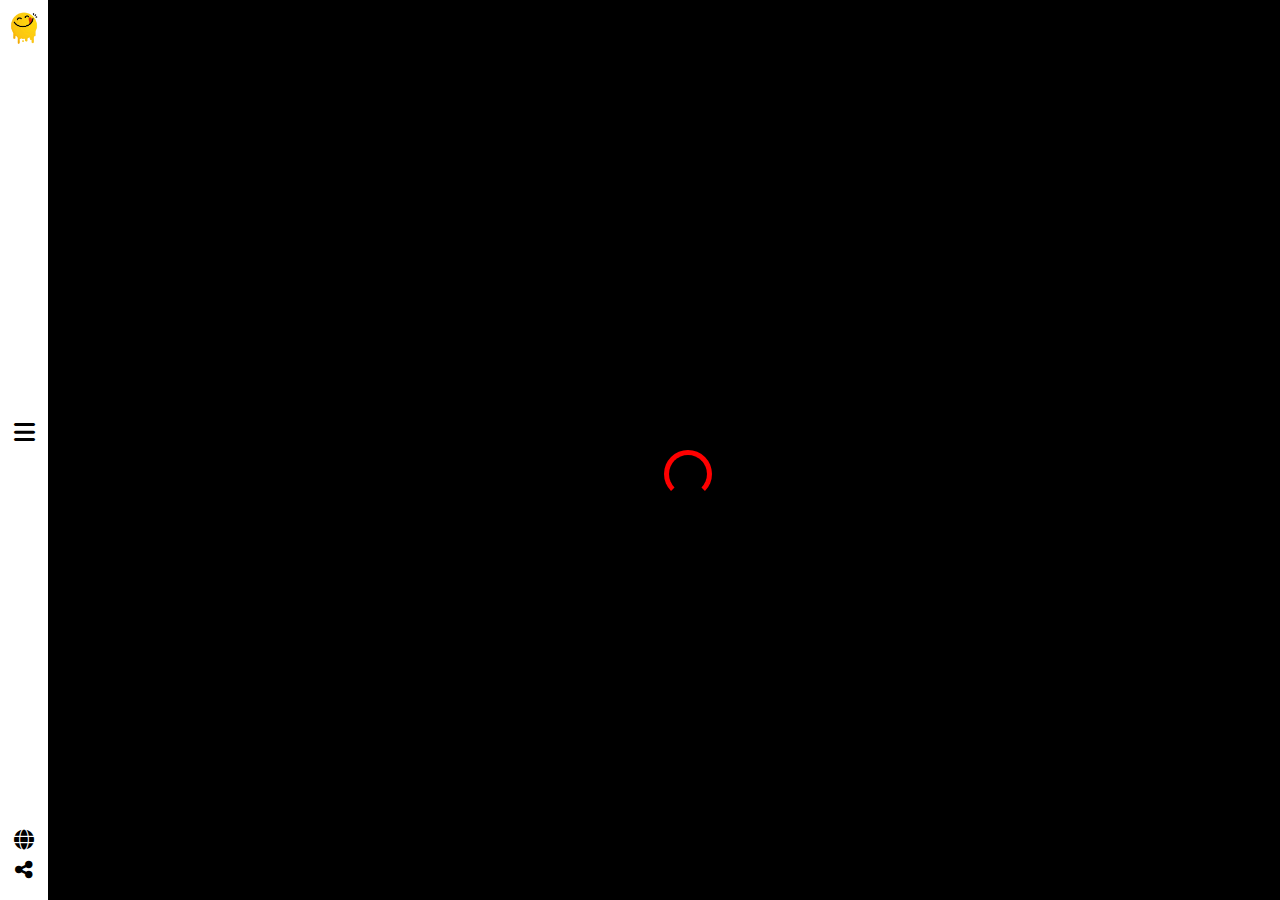
<file: index.html>
<!DOCTYPE html>
<html lang="en">

<head>
  <meta charset="UTF-8" />
  <meta name="viewport" content="width=device-width, initial-scale=1.0" />
  <link rel="stylesheet" href="css/bootstrap.min.css" />
  <!-- fonts -->
  <!-- Css -->
  <link rel="stylesheet" href="css/all.min.css" />
  <link rel="stylesheet" href="css/fontawesome.min.css" />
  <link rel="stylesheet" href="css/style.css" />
  <title>Yummy </title>
  <!-- document object model -->
</head>
<body>
  <div class="main ">
    <div class="side-bar">
      <ul class="">
        <li class="Search">Search</li>
        <li class="Categories">Categories</li>
        <li class='Ingredients'>Ingredients</li>
        <li class='Area'>Area</li>
        <li class="Contact ">Contact Us</li>

      </ul>
      <div class="icon d-flex flex-column justify-content-between align-items-center">
        <div class="image"><img src="images/logo.png" alt="logo" style="width: 30px;"></div>
        <div class="menu-bar d-block"><i class="fa-solid fa-bars fs-4"></i></div>
       <div class="close d-none"><i class="fa-solid fa-xmark fs-4"></i></div>
       <div class="list-icons text-center d-flex flex-column ">
        <i class="fa-solid fa-globe fs-5"></i>
        <i class="fa-solid fa-share-nodes fs-5"></i>
       </div>
      </div>
    </div>
    
    <div class="row py-5 g-4  container m-auto">
   
      <span class="loader "></span>
    </div>
  </div>


  <script type="module" src="js/main.js"></script>
</body>

</html>
</file>
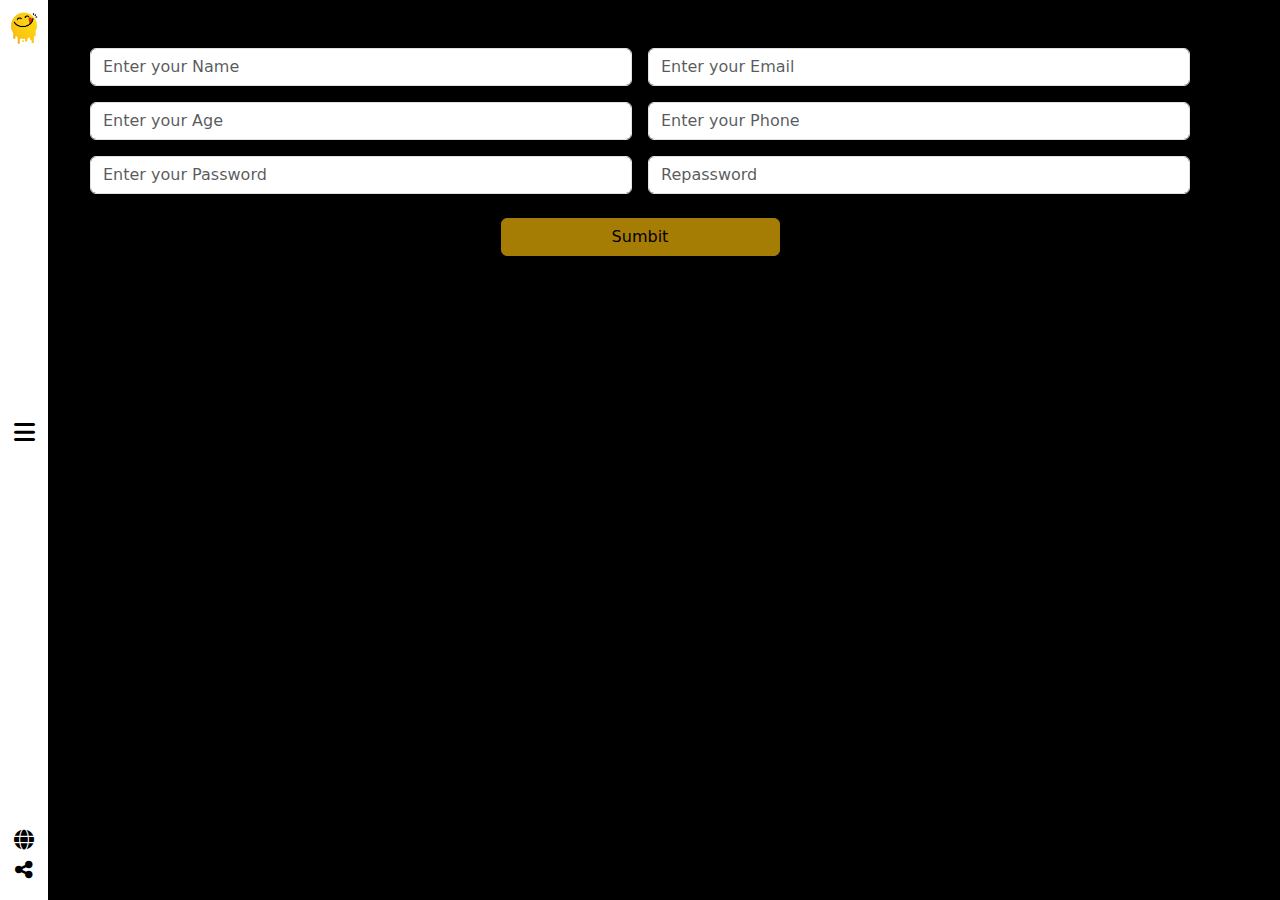
<file: contactUs.html>
<!DOCTYPE html>
<html lang="en">

<head>
    <meta charset="UTF-8" />
    <meta name="viewport" content="width=device-width, initial-scale=1.0" />
    <link rel="stylesheet" href="css/bootstrap.min.css" />
    <!-- fonts -->
    <!-- Css -->
    <link rel="stylesheet" href="css/all.min.css" />
    <link rel="stylesheet" href="css/fontawesome.min.css" />
    <link rel="stylesheet" href="css/style.css" />

    <title>Document</title>
</head>

<body>
    <div class="side-bar">
        <ul class="">
            <li class="Search">Search</li>
            <li class="Categories">Categories</li>
            <li class='Ingredients'>Ingredients</li>
            <li class='Area'>Area</li>
            <li class="Contact">Contact Us</li>
        </ul>
        <div class="icon d-flex flex-column justify-content-between align-items-center">
          <div class="image"><img src="images/logo.png" alt="logo" style="width: 30px;"></div>
          <div class="menu-bar d-block"><i class="fa-solid fa-bars fs-4"></i></div>
         <div class="close d-none"><i class="fa-solid fa-xmark fs-4"></i></div>
         <div class="list-icons text-center d-flex flex-column ">
          <i class="fa-solid fa-globe fs-5"></i>
          <i class="fa-solid fa-share-nodes fs-5"></i>
         </div>
        </div>
    </div>
    <div class="container ">
        <div class=" row g-3 m-auto   ">
            <div class="col-lg-6 mt-5">
                <input type="text" class="form-control Name"  id="Name" placeholder="Enter your Name">
                <div class="alert alert-danger mt-2 alert-name d-none " id="Name-error" role="alert">
                    Special characters and numbers not allowed
                 </div>
            </div>
            <div class="col-lg-6 mt-5">
                <input type="Email" class="form-control" id="Email" placeholder="Enter your Email">
                  <div class="alert alert-danger mt-2 alert-name d-none " id="Email-error" role="alert">
                    Special characters and numbers not allowed
            </div>
            </div>
            <div class="col-lg-6">
                <input type="text" class="form-control " id="Age" placeholder="Enter your Age">
                  <div class="alert alert-danger mt-2 alert-name d-none " id="Age-error" role="alert">
                    Special characters and numbers not allowed
            </div>
            </div>
            <div class="col-lg-6">
                <input type="text" class="form-control "id="Phone" placeholder="Enter your Phone">
                  <div class="alert alert-danger mt-2 alert-name d-none " id="Phone-error" role="alert">
                    Special characters and numbers not allowed
            </div>
            </div>
            <div class="col-lg-6">
                <input type="Password" class="form-control "id="Password" placeholder="Enter your Password">
                  <div class="alert alert-danger mt-2 alert-name d-none " id="Password-error" role="alert">
                    Special characters and numbers not allowed
            </div>
            </div>
            <div class="col-lg-6">
                <input type="password" class="form-control" id="Repassword" placeholder="Repassword ">
                  <div class="alert alert-danger mt-2 alert-name d-none " id="Repassword-error" role="alert">
                    Special characters and numbers not allowed
            </div>

            </div>
            <button class="btn btn-warning w-25 m-auto mt-4 SubmitBtn " disabled>Sumbit</button>


        </div>
    </div>

       <div class="row py-5 g-4  container m-auto">
   
    </div>
  


    <script type="module" src="js/ContactUS.js"></script>
</body>

</html>
</file>
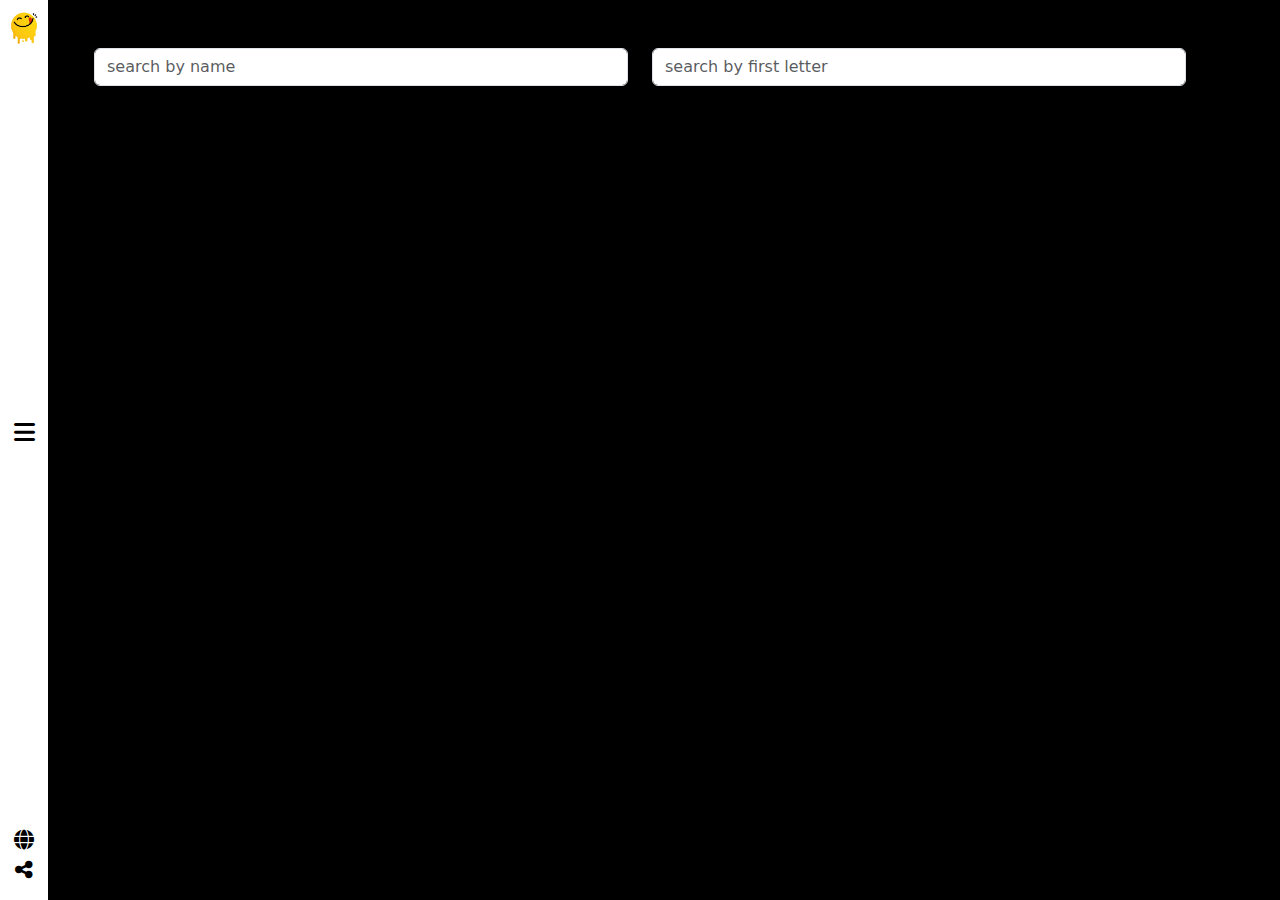
<file: searchPage.html>
<!DOCTYPE html>
<html lang="en">
<head>
  <meta charset="UTF-8" />
  <meta name="viewport" content="width=device-width, initial-scale=1.0" />
  <link rel="stylesheet" href="css/bootstrap.min.css" />
  <!-- fonts -->
  <!-- Css -->
  <link rel="stylesheet" href="css/all.min.css" />
  <link rel="stylesheet" href="css/fontawesome.min.css" />
  <link rel="stylesheet" href="css/style.css" />

    <title>Document</title>
</head>
<body>
     <div class="side-bar">
      <ul class="">
        <li class="Search">Search</li>
        <li class="Categories">Categories</li>
        <li class='Ingredients'>Ingredients</li>
        <li class='Area'>Area</li>
        <li class="Contact">Contact Us</li>
      </ul>
      <div class="icon">
        <div class="image"><img src="images/logo.png" alt=""></div>
        <div class="menu-bar d-block"><i class="fa-solid fa-bars fs-4"></i></div>
       <div class="close d-none"><i class="fa-solid fa-xmark fs-4"></i></div>
       <div class="list-icons text-center  d-flex flex-column ">
        <i class="fa-solid fa-globe fs-5"></i>
        <i class="fa-solid fa-share-nodes fs-5"></i>
       </div>
      </div>
    </div>
  <div class="d-flex gap-4  py-5 g-5 container m-auto">
<div class="col"><input type="text" class="form-control name" placeholder="search by name"></div>  
<div class="col"><input type="text" class="form-control letter"  maxlength="1"placeholder="search by first letter"></div>    
    </div>
      <div class="row py-5 g-4  container m-auto">
   
      <span class="loading "></span>
    </div>
  <script type="module" src="js/searchPage.js"></script>
</body>
</html>
</file>
<file: css/style.css>
*{
    box-sizing: border-box;
}
body{
    color: #fff;
    background-color: black;
}

.side-bar {
   
  position: fixed;
  z-index: 99;
  display: flex;
  left:-200px;
transition: all 1s;
}

.side-bar.active {
  left:0px;
} 
.side-bar.active ul li{
    transform: translateY(40%); /* Shift back to normal position */
    opacity: 1; /* Fade in */
     color: aliceblue;
    margin-top: 20px;
}
.side-bar ul{
 padding: 40px 60px;
list-style: none;
background-color: #000000;
 width: 200px;
 height: 100vh;
 position: relative;
}
.side-bar ul li{
    margin-bottom: 16px;
    font-size: 16px;
    font-weight: 500;
    cursor: pointer;
     transform: translateY(-100%); /* Start shifted left (hidden) */
    opacity: 0; /* Start invisible */
    transition: transform 0.3s ease, opacity 0.3s ease;
            margin-top: 20px;
}
.side-bar ul li:nth-child(1) { transition-delay: 0.1s; }
.side-bar ul li:nth-child(2) { transition-delay: 0.2s; }
.side-bar ul li:nth-child(3) { transition-delay: 0.3s; }
.side-bar ul li:nth-child(4) { transition-delay: 0.4s; }
.side-bar ul li:nth-child(5) { transition-delay: 0.5s; }
.side-bar ul li.anmation{
    transform: translate(40%,-40%);

}

.side-bar .icon{
    width: 48px;
    height: 100vh;
    background-color: #ffffff; 
    color: #000000;
    display: flex;
    justify-content: space-between;
    align-items: center;
    flex-direction: column;
    cursor: pointer;
    padding-block: 10px;
  
}
.image img{
width: 30px;
}

/* .meal{
    position: relative;   
    cursor: pointer;
}
.meal .overlay {
    overflow: hidden;
    width:100%;
    height: 100%;
    background-color:#c509097a;
    display: flex;
    justify-content: center;
    align-items: center;
    flex-direction: column;
    position: absolute;
    top: 100%;
    left: 0;
    bottom: 0;
    right: 0;
    opacity: 0;
    transition: all 0.4s;
    /* margin-inline: 8px; */
    /* z-index: 9;
} */

.meal {
    padding: 0 8px; /* Add padding if needed */
}

.inner-column {
    position: relative;
    overflow: hidden; /* This ensures overlay doesn't exceed bounds */
}

.meal img {
    display: block;
    width: 100%;
    height: auto;
    transition: all 0.4s;
}
.meal .overlay {
    position: absolute;
    top: 0;
    left: 0;
    right: 0;
    bottom: 0;
    background-color: #ffffffaf;
    color: #000000;
    display: flex;
    justify-content: center;
    align-items: center;
    flex-direction: column;
    opacity: 0;
    transition: all 0.4s;
    transform: translateY(100%);
    cursor: pointer;
}
.meal:hover .overlay {
    opacity: 1;
    transform: translateY(0);
    
}
i{
    font-size: 56px !important;
    margin-bottom: 10px;
}
.content-area .meal_desc{
    text-align: center;
}
.meal:hover .overlay {
top: 0;
opacity: 1;

} */
.meal_desc{
    text-align: center;

}
h3{
    cursor: pointer;
}
.ingerdaints span{
    background: #ef4040;
    color:#fff;
    padding: 2px 10px;
    border-radius: 4px;
}
.tags span{
    background: #016440;
    color:#fff;
    padding: 2px 10px;
    border-radius: 4px;
}
.source a{
    text-decoration: none;
    color:#fff;

    
}
.loader {
    width: 48px;
    height: 48px;
    border: 5px solid #ff0000;
    border-bottom-color: transparent;
    border-radius: 50%;
    display: inline-block;
    box-sizing: border-box;
    animation: rotation 1s linear infinite;
   
  position: absolute;
    top:50%;
    left: 50%;
    transform: translate(50%,-50%);
    

    }

    @keyframes rotation {
    0% {
        transform: rotate(0deg);
    }
    100% {
        transform: rotate(360deg);
    }
    }
</file>
